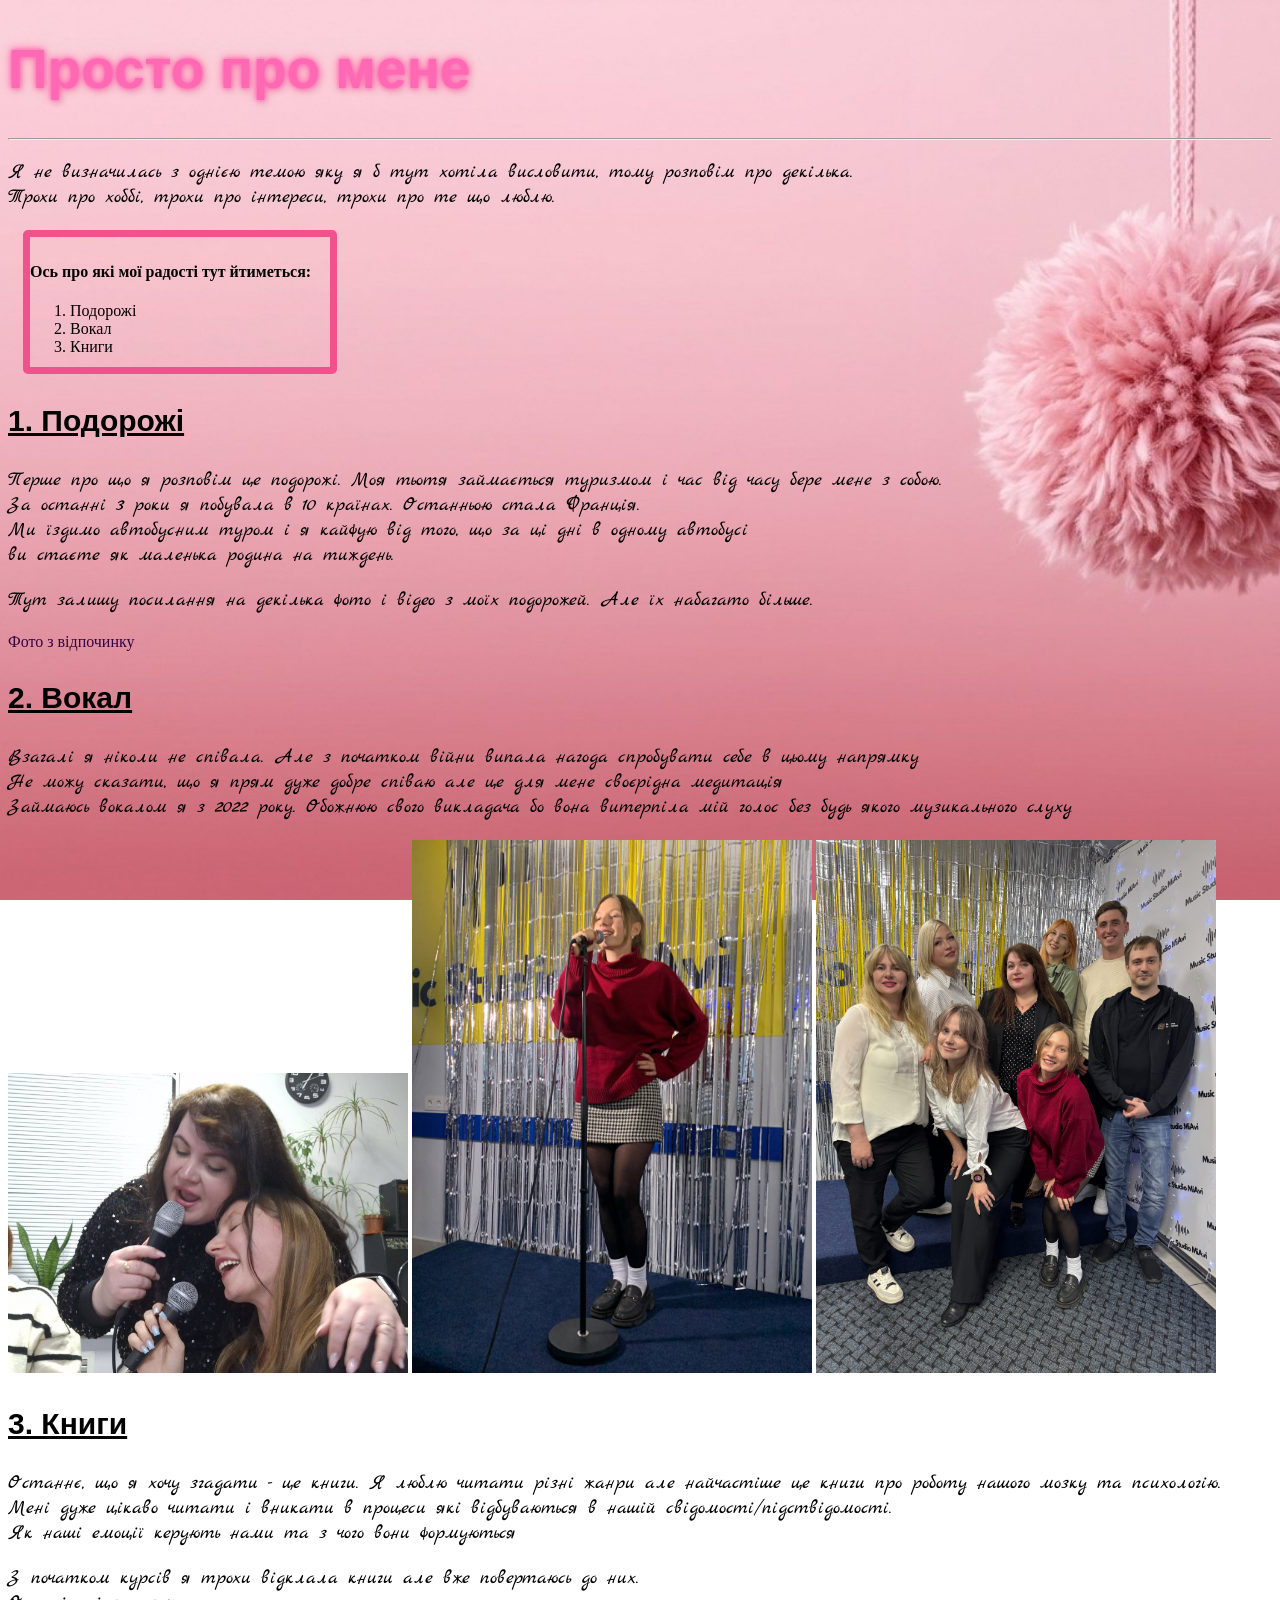
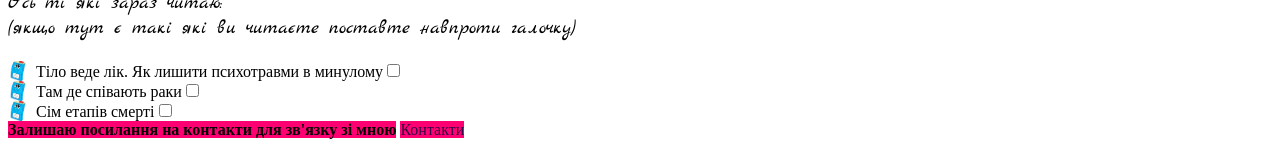
<file: index.html>
<!DOCTYPE html>
<html>
<head>
<title>index</title>
<link rel="stylesheet" href="styl.css">
<link rel="stylesheet" href="https://fonts.googleapis.com/css2?family=Marck+Script&display=swap">
<link rel="stylesheet" href="https://fonts.googleapis.com/css?family=Sofia&effect=neon|outline|emboss|shadow-multiple">
</head>
<body>

<h1 id="bigtittel">Просто про мене</h1>
<hr>
<p>Я не визначилась з однією темою яку я б тут хотіла висловити, тому розповім про декілька. <br> Трохи про хоббі, трохи про інтереси, трохи про те що люблю.</p>
<div>
  <h4>Ось про які мої радості тут йтиметься:</h4>
<ol>
  <li>Подорожі</li>
  <li>Вокал</li>
  <li>Книги</li>
</ol>  
</div>



</body>
</html>
<h3 class="title font-effect-neon"><ins>1. Подорожі</ins></h3>
<p>  Перше про що я розповім це подорожі. Моя тьотя займається туризмом і час від часу бере мене з собою. <br> За останні 3 роки я побувала в 10 країнах. Останньою стала Франція.<br> Ми їздимо автобусним туром і я кайфую від того, що за ці дні в одному автобусі <br>ви стаєте як маленька родина на тиждень. </p>
<p> Тут залишу посилання на декілька фото і відео з моїх подорожей. Але їх набагато більше.</p>
<a href="pages/Gallery.html" target="_blank">Фото з відпочинку</a>

<h3 class="title font-effect-neon"> <ins>2. Вокал</ins></h3>
<p> Взагалі я ніколи не співала. Але з початком війни випала нагода спробувати себе в цьому напрямку  <br> Не можу сказати, що я прям дуже добре співаю але це для мене своєрідна медитація<br> Займаюсь вокалом я з 2022 року. Обожнюю свого викладача бо вона витерпіла мій голос без будь якого музикального слуху</p>

<img src="photos/1 ФОТО.jpg" alt="Вокал" width="400" >

<img src="photos/2 ФОТО.JPG" alt="Вокал" width="400" >

<img src="photos/3 ФОТО .JPG" alt="Вокал" width="400" >


<h3 class="title font-effect-neon"> <ins>3. Книги</ins></h3>
<p> Останнє, що я хочу згадати - це книги. Я люблю читати різні жанри але найчастіше це книги про роботу нашого мозку та психологію. <br> Мені дуже цікаво читати і вникати в процеси які відбуваються в нашій свідомості/підствідомості. <br> Як наші емоції керують нами та з чого вони формуються </p>
<p> З початком курсів я трохи відклала книги але вже повертаюсь до них.<br> Ось ті які зараз читаю:<br> (якщо тут є такі які ви читаєте поставте навпроти галочку)
  <ul>
  <li>Тіло веде лік. Як лишити психотравми в минулому<input type="checkbox"></li>
  <li>Там де співають раки<input type="checkbox"></li> 
  <li>Сім етапів смерті<input type="checkbox"></li>

  <h4 class="link"> Залишаю посилання на контакти для зв'язку зі мною</h4>
  <a class="link" href="pages/Contact.html">Контакти</a>
</file>
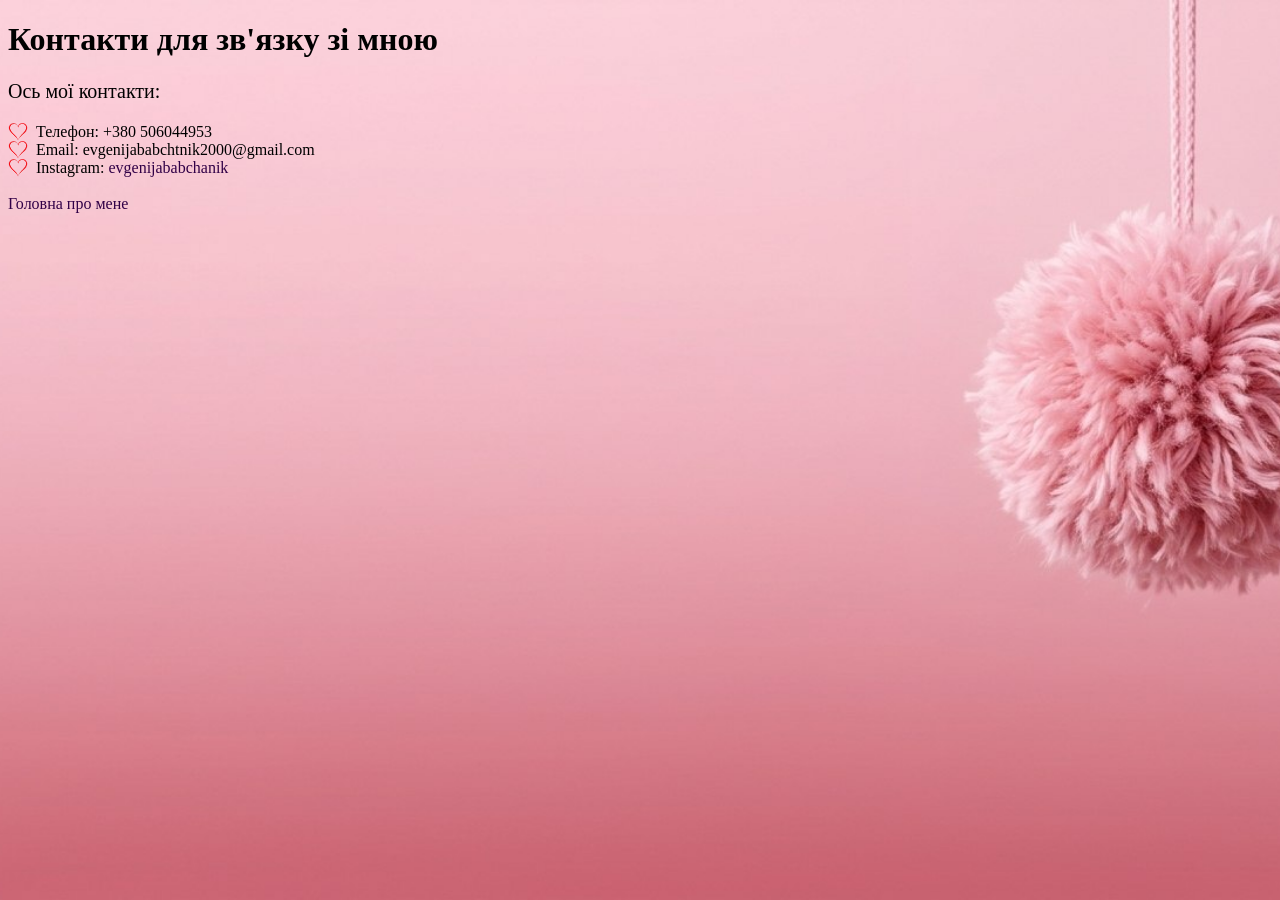
<file: pages/Contact.html>
<!DOCTYPE html>
<html>
<head>
<title>pages/contact</title>
<link rel="stylesheet" href="../styl.css">
</head>
<body>

<h1>Контакти для зв'язку зі мною</h1>
<p>Ось мої контакти:</p>
<ul>
  <li class="contacts">Телефон: +380 506044953</li>
  <li class="contacts">Email: evgenijababchtnik2000@gmail.com</li>
  <li class="contacts">Instagram: <a href="https://www.instagram.com/evgenijababchanik_?igsh=MXIwaG11ZXRlZXp1eQ==" target="_blank">evgenijababchanik</a></li> <br>

 <a href="../index.html">Головна про мене</a>
</body>
</html>
</file>
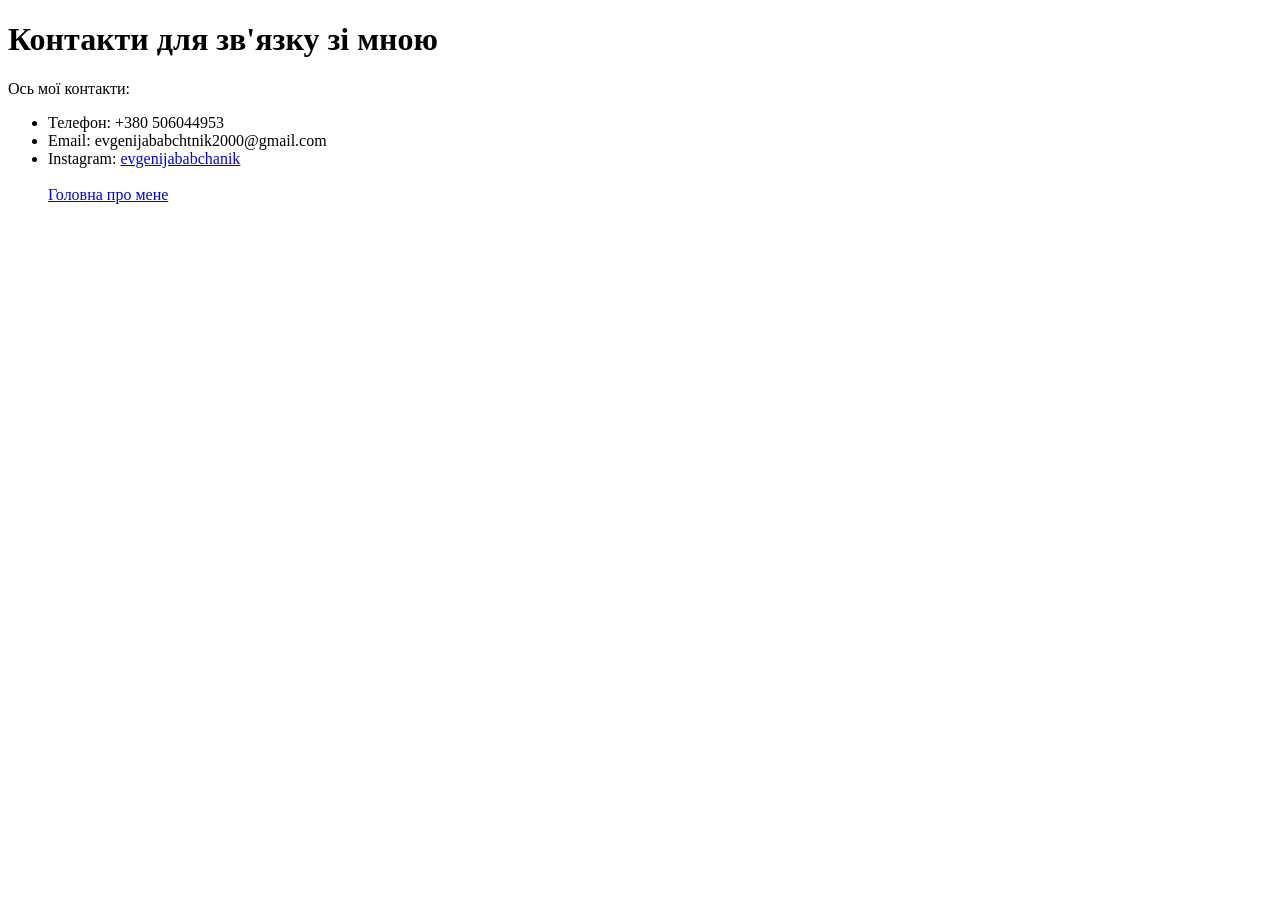
<file: photos/Contact.html>
<!DOCTYPE html>
<html>
<head>
<title>pages/contact</title>
</head>
<body>

<h1>Контакти для зв'язку зі мною</h1>
<p>Ось мої контакти:</p>
<ul>
  <li>Телефон: +380 506044953</li>
  <li>Email: evgenijababchtnik2000@gmail.com
  <li> Instagram: <a href="https://www.instagram.com/evgenijababchanik_?igsh=MXIwaG11ZXRlZXp1eQ==" target="_blank">evgenijababchanik</a></li> <br>

 <a href="file:///D:/%D0%94%D0%97%20HTML/index.html">Головна про мене</a>
</body>
</html>
</file>
<file: styl.css>
body {
  background-image: url("photos/фон2.jpg");
      background-repeat: no-repeat;  
    background-position: top center; 
    background-size: cover;      
    background-attachment: fixed;  
}
#bigtittel{
    font-family: 'Arial Black', sans-serif;
  font-size: 55px;
  font-weight: bold;
  color: #ff69b4;
  text-shadow: 
    0 0 4px #ff69b4, 
    0 0 8px #ff69b4, 
    0 0 16px #ffb6c1, 
    0 0 24px #ffb6c1, 
    0 0 32px #ffffff, 
    3px 3px 6px rgba(0, 0, 0, 0.15);
}
p {
    font-family: 'Marck Script', cursive;
    font-size: 20px;
}
.link {
  background-color:   #ff0073;
  display: inline;
}
ul { list-style: none; 
    padding-left: 0; 
}
ul li {
   background-image: url('photos/book3.png'); 
    background-repeat: no-repeat;         
    background-position: 0 center;             
    background-size: 20px 20px;               
    padding-left: 28px; 
}
div{
    p.dashed {border-style: dashed;}
    border: 2px solid rgb(241, 82, 140);
  border-radius: 5px;
   height: 125px;
  width: 300px;
  margin: 15px 50px 15px 15px;
  padding-top: 5px;
  border-style: solid;
  border-width: 7px;
}
.title { 
font-family: "Garamond", sans-serif;
  font-size: 30px;
}
a:link {
  text-decoration: none;
  color: #310047;
}

a:visited {
  text-decoration: none;
  color: #bb088f;
}

a:hover {
  text-decoration: underline;
  color: #ff007b;
}

a:active {
  text-decoration: underline;
  color:#ffb6c1
}
.contacts{
     background-image: url('photos/heart.png'); 
    background-repeat: no-repeat;         
    background-position: 0 center;             
    background-size: 20px 20px;               
    padding-left: 28px; 
}
img {
    transition: 0.3s;
}
img:hover {
    transform: scale(1.1);
}
</file>
